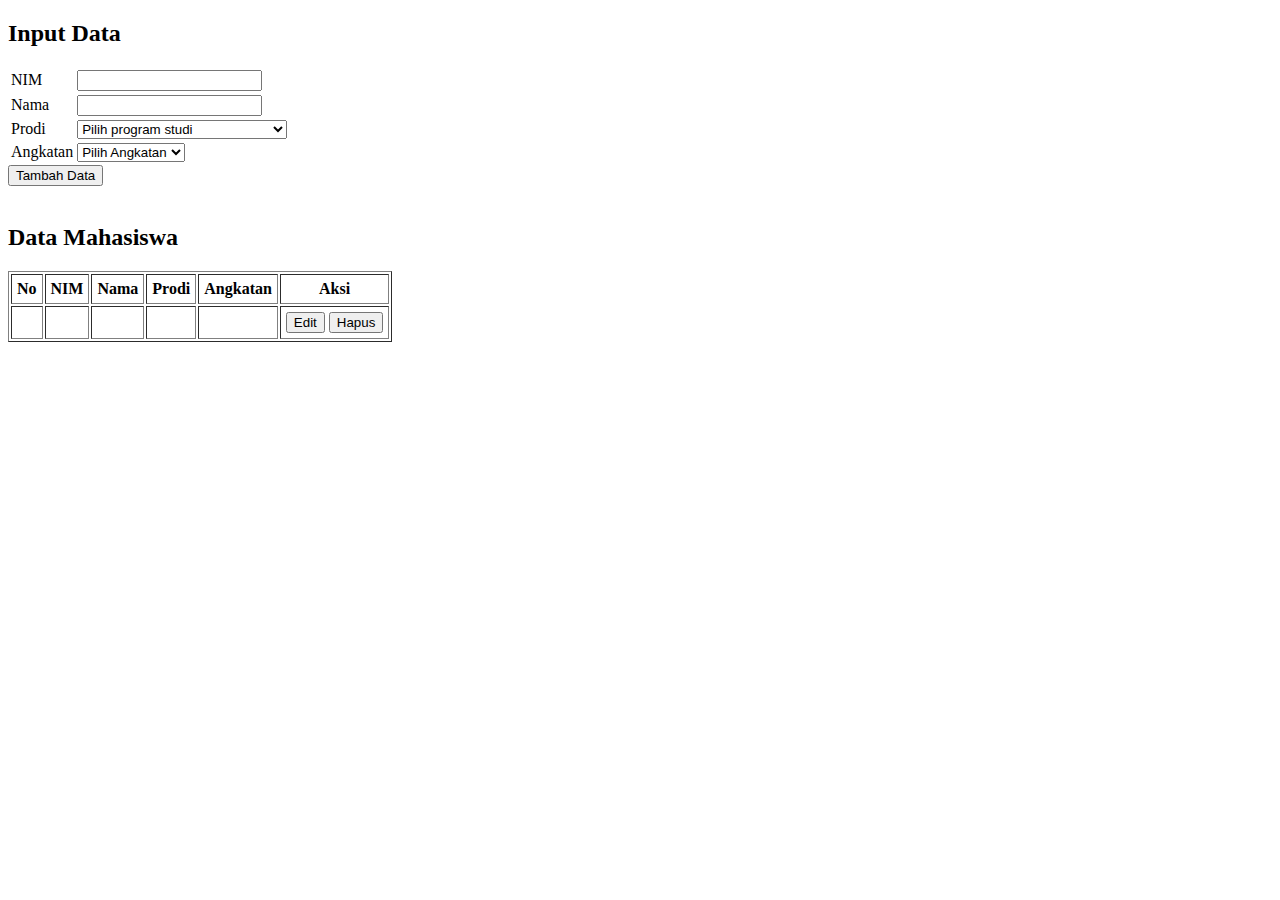
<file: pertemuan5/index.html>
<!DOCTYPE html>
<html lang="en">
<head>
    <meta charset="UTF-8">
    <meta name="viewport" content="width=device-width, initial-scale=1.0">
    <title>Mahasiswa</title>
    <script type="text/javascript" src="jquery-3.5.1.min.js"></script>
</head>
<body>
    <h2>Input Data</h2>
    <form method="post" id="form_mahasiswa">
        <input type="hidden" name="id" id="id">
        <table>
        <tr>
            <td><label>NIM</label></td>
            <td><input type="number" name="nim" id="inputNim" required></td>
        </tr>
        <tr>
            <td><label>Nama</label></td>
            <td><input type="text" name="nama" id="inputNama" required><br></td>
        </tr>
        <tr>
            <td><label>Prodi</label></td>
            <td><select name="prodi" id="inputProdi" required>
                <option value="" disabled selected>Pilih program studi</option>
                <option value="IF">Teknik Informatika</option>
                <option value="EL">Teknik Elektro</option>
                <option value="PWK">Perencanaan Wilayah dan Kota</option>
                <option value="AR">Arsitektur</option>
            </select></td>
        </tr>
        <tr>
            <td><label>Angkatan</label></td>
            <td><select name="angkatan" id="inputAngkatan" required>
                <option value="" disabled selected>Pilih Angkatan</option>
                <option value="2020">2020</option>
                <option value="2019">2019</option>
                <option value="2018">2018</option>
                <option value="2017">2017</option>
                <option value="2016">2016</option>
            </select></td>
        </tr>
        </table>
    </form>
    <button id="btn_tampil">Tambah Data</button>
    <br><br>
    <h2>Data Mahasiswa</h2>
    <div id="tampil_data"></div>
    <script>
        $(document).ready(function(){
            $('#tampil_data').load("tampil.php");
            $('#btn_tampil').click(function(){
                var data = $('#form_mahasiswa').serialize();
                $.ajax({
                    type    : 'POST',
                    url :"tambah.php",
                    data: data,
                    cache   : false,
                    success : function(data){
                        $('#tampil_data').load("tampil.php");
                    }
                });
            });
        });
    </script>
</body>
</html>
</file>
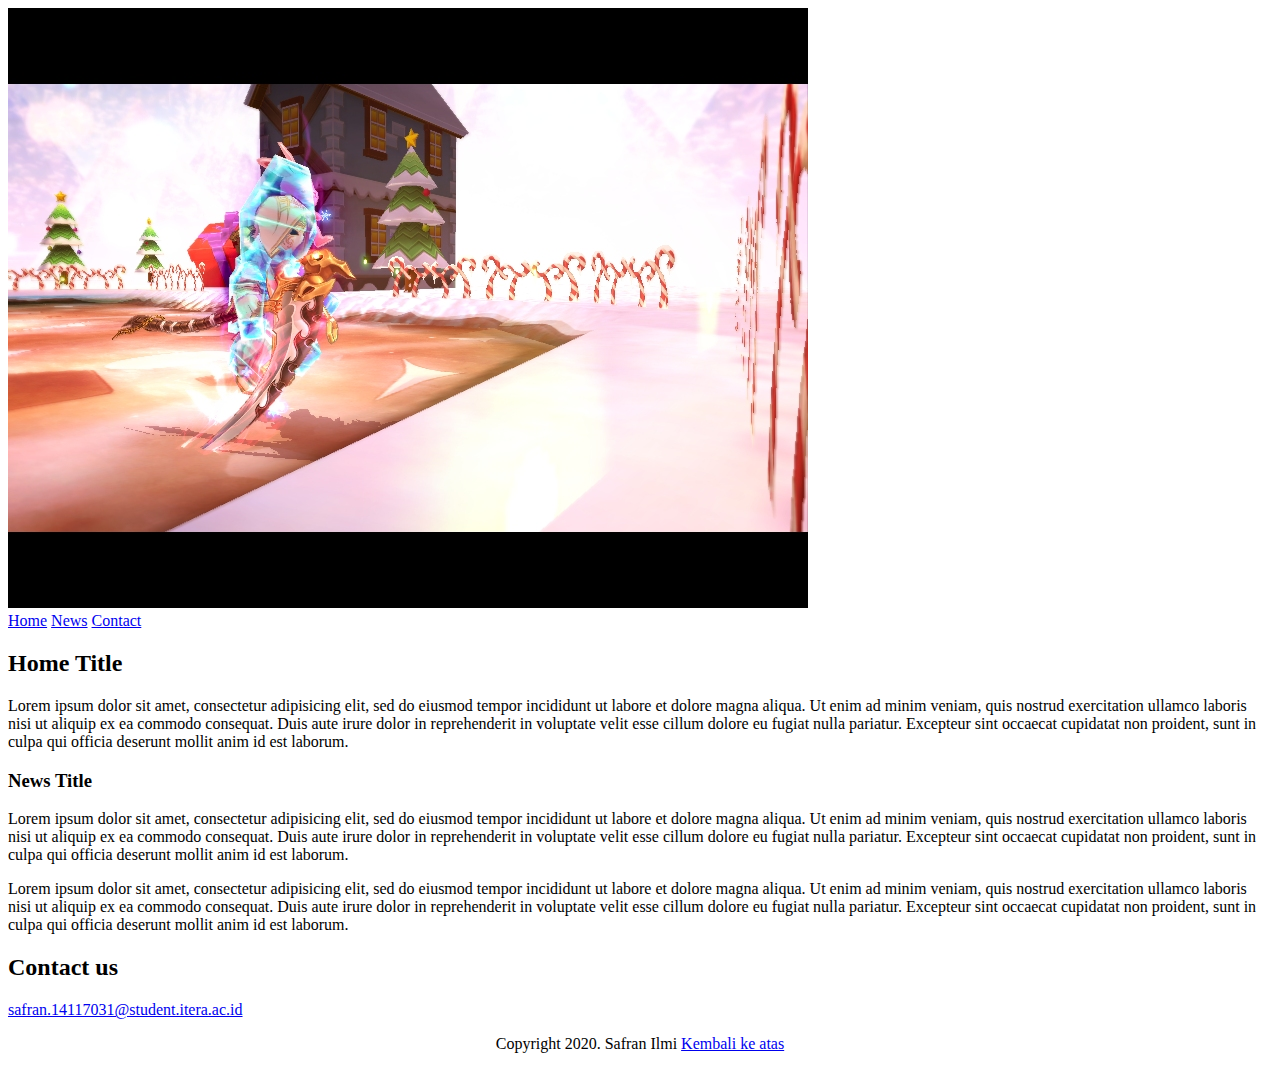
<file: pertemuan1/latihan 1.10/index.html>
<!DOCTYPE html>
<html>
<head>
	<title>1.10 Latihan</title>
</head>
<body>

	<header class="header">
		<img src="LostSaga.jpg" alt="image">
	</header>

	<nav>
		<a href="#">Home</a>
		<a href="#">News</a>
		<a href="#">Contact</a>
	</nav>

	<section>
		<div class="home">
			<h2>Home Title</h2>
			<p>Lorem ipsum dolor sit amet, consectetur adipisicing elit, sed do eiusmod
			tempor incididunt ut labore et dolore magna aliqua. Ut enim ad minim veniam,
			quis nostrud exercitation ullamco laboris nisi ut aliquip ex ea commodo
			consequat. Duis aute irure dolor in reprehenderit in voluptate velit esse
			cillum dolore eu fugiat nulla pariatur. Excepteur sint occaecat cupidatat non
			proident, sunt in culpa qui officia deserunt mollit anim id est laborum.</p>
		</div>
		<div class="news">
			<h3>News Title</h3>
			<p>Lorem ipsum dolor sit amet, consectetur adipisicing elit, sed do eiusmod
			tempor incididunt ut labore et dolore magna aliqua. Ut enim ad minim veniam,
			quis nostrud exercitation ullamco laboris nisi ut aliquip ex ea commodo
			consequat. Duis aute irure dolor in reprehenderit in voluptate velit esse
			cillum dolore eu fugiat nulla pariatur. Excepteur sint occaecat cupidatat non
			proident, sunt in culpa qui officia deserunt mollit anim id est laborum.</p>
			<p>Lorem ipsum dolor sit amet, consectetur adipisicing elit, sed do eiusmod
			tempor incididunt ut labore et dolore magna aliqua. Ut enim ad minim veniam,
			quis nostrud exercitation ullamco laboris nisi ut aliquip ex ea commodo
			consequat. Duis aute irure dolor in reprehenderit in voluptate velit esse
			cillum dolore eu fugiat nulla pariatur. Excepteur sint occaecat cupidatat non
			proident, sunt in culpa qui officia deserunt mollit anim id est laborum.</p>
		</div>
		<div class="contact">
			<h2>Contact us</h2>
			<p><a href="#">safran.14117031@student.itera.ac.id</a></p>
		</div>
	</section>

	<footer class="footer"><p align="center">Copyright 2020. Safran Ilmi <a href="#">Kembali ke atas</a></p>
	</footer>

</body>
</html>
</file>
